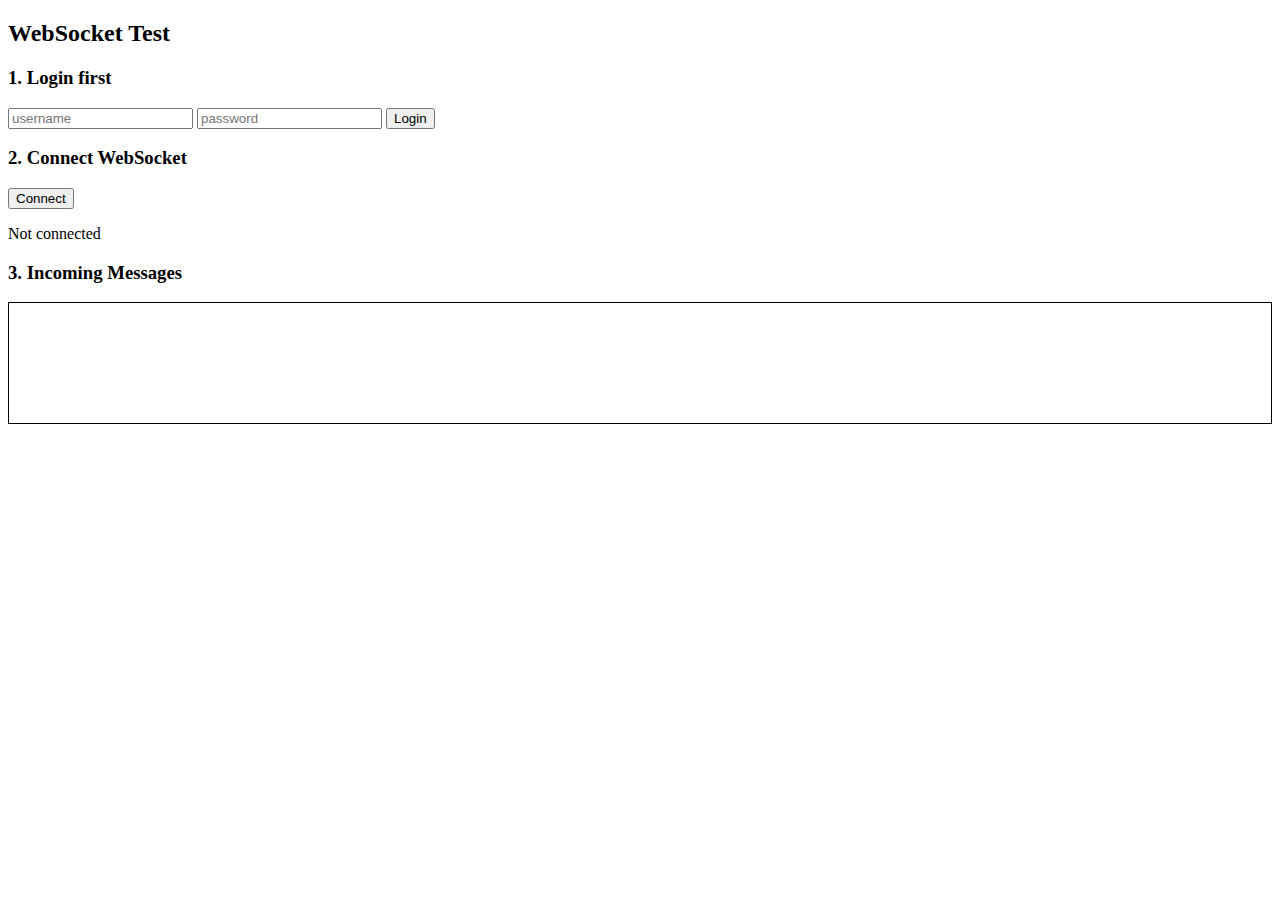
<file: Frontend/static-test1/index.html>
<!DOCTYPE html>
<html>
<body>
    <h2>WebSocket Test</h2>
    
    <div>
        <h3>1. Login first</h3>
        <input id="username" placeholder="username" />
        <input id="password" placeholder="password" />
        <button onclick="login()">Login</button>
        <p id="login-status"></p>
    </div>

    <div>
        <h3>2. Connect WebSocket</h3>
        <button onclick="connectWS()">Connect</button>
        <p id="ws-status">Not connected</p>
    </div>

    <div>
        <h3>3. Incoming Messages</h3>
        <div id="messages" style="border:1px solid black; padding:10px; min-height:100px;"></div>
    </div>

    <script>
        const BASE = "http://localhost:7000";

        async function login() {
            const res = await fetch(`${BASE}/auth/signin`, {
                method: "POST",
                headers: { "Content-Type": "application/json" },
                credentials: "include",
                body: JSON.stringify({
                    username: document.getElementById("username").value,
                    password: document.getElementById("password").value
                })
            });
            document.getElementById("login-status").textContent = 
                res.ok ? "Logged in!" : "Login failed";
        }

        function connectWS() {
            const ws = new WebSocket(`ws://localhost:7000/ws/`);

            ws.onopen = () => {
                document.getElementById("ws-status").textContent = "Connected!";
            };

            ws.onmessage = (event) => {
                const data = JSON.parse(event.data);
                document.getElementById("messages").innerHTML += 
                    `<p><b>${data.from}:</b> ${data.content}</p>`;
            };

            ws.onclose = () => {
                document.getElementById("ws-status").textContent = "Disconnected";
            };
        }
    </script>
</body>
</html>
</file>
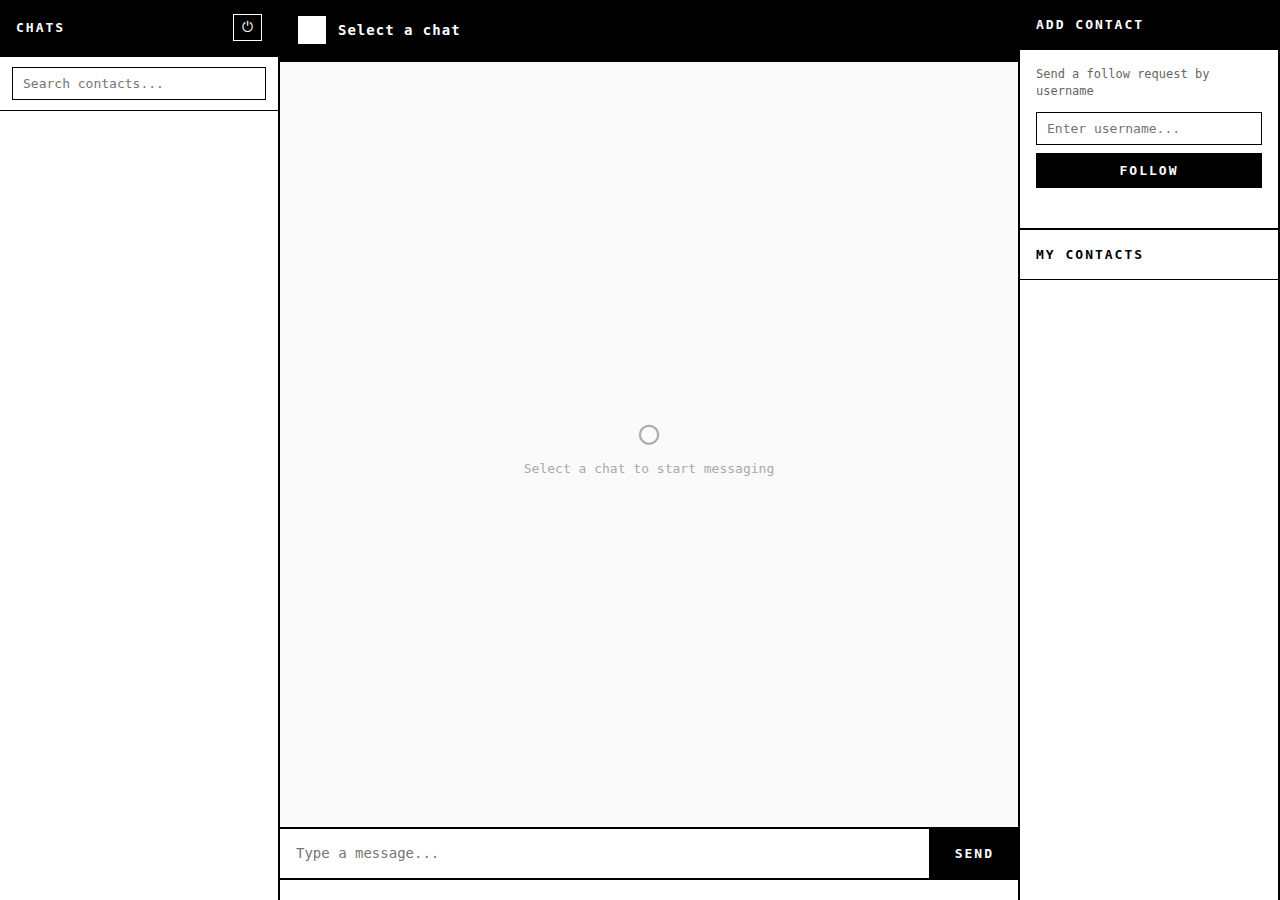
<file: Frontend/Test_website/home/home.html>
<!DOCTYPE html>
<html lang="en">
<head>
    <meta charset="UTF-8">
    <meta name="viewport" content="width=device-width, initial-scale=1.0">
    <title>Chat</title>
    <link rel="stylesheet" href="home.css">
</head>
<body>

    <aside class="panel panel-left">
        <div class="panel-header">
            <span class="app-title">CHATS</span>
            <button class="icon-btn" id="logout-btn" title="Logout">⏻</button>
        </div>

        <div class="search-box">
            <input type="text" id="search-contacts" placeholder="Search contacts...">
        </div>

        <ul class="contact-list" id="contact-list"></ul>
    </aside>

    <main class="panel panel-chat">
        <div class="panel-header chat-header">
            <div class="chat-user">
                <div class="contact-avatar small"></div>
                <span class="chat-username">Select a chat</span>
            </div>
        </div>

        <div class="messages" id="messages"></div>

        <div class="chat-input-bar">
            <textarea id="msg-input" placeholder="Type a message..." rows="1"></textarea>
            <button class="send-btn" id="send-btn">SEND</button>
        </div>
    </main>

    <aside class="panel panel-right">
        <div class="panel-header">
            <span class="app-title">ADD CONTACT</span>
        </div>

        <div class="add-contact-section">
            <p class="section-desc">Send a follow request by username</p>
            <div class="add-contact-form">
                <input type="text" id="add-username" placeholder="Enter username...">
                <button class="submit-btn" id="follow-btn">FOLLOW</button>
            </div>
            <div id="follow-status" class="status-msg"></div>
        </div>

        <div class="divider"></div>

        <div class="panel-header sub-header">
            <span class="app-title">MY CONTACTS</span>
        </div>

        <ul class="contact-list compact" id="right-contact-list"></ul>
    </aside>

    <script>
        const msgInput = document.getElementById('msg-input');
        msgInput.addEventListener('input', function () {
            this.style.overflowY = 'hidden';
            this.style.height = 'auto';
            if (this.scrollHeight > 150) {
                this.style.height = '150px';
                this.style.overflowY = 'auto';
            } else {
                this.style.height = this.scrollHeight + 'px';
            }
        });
    </script>
    <script src="home.js"></script>
</body>
</html>
</file>
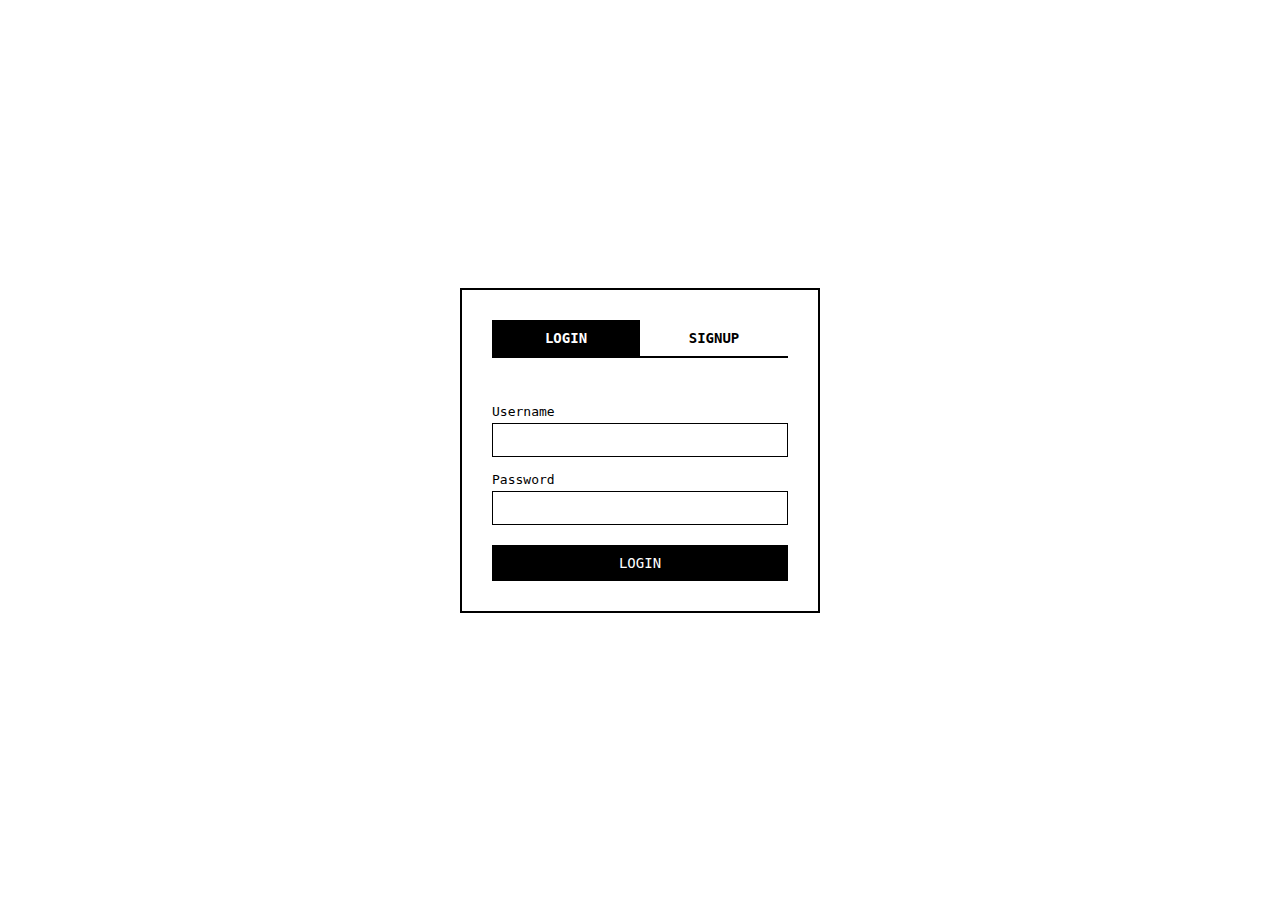
<file: Frontend/Test_website/login/login.html>
<!DOCTYPE html>
<html lang="en">
<head>
    <meta charset="UTF-8">
    <meta name="viewport" content="width=device-width, initial-scale=1.0">
    <title>Login / Signup</title>
    <link rel="stylesheet" href="login.css">
</head>
<body>
    <div class="container">
        <div class="tabs">
            <button class="tab active" onclick="showTab('login')">LOGIN</button>
            <button class="tab" onclick="showTab('signup')">SIGNUP</button>
        </div>

        <div id="error" class="error"></div>

        <!-- Login Form -->
        <form id="login-form" onsubmit="handleLogin(event)">
            <div class="form-group">
                <label>Username</label>
                <input type="text" id="login-username" required>
            </div>
            <div class="form-group">
                <label>Password</label>
                <input type="password" id="login-password" required>
            </div>
            <button type="submit" class="submit">LOGIN</button>
        </form>

        <!-- Signup Form -->
        <form id="signup-form" class="hidden" onsubmit="handleSignup(event)">
            <div class="form-group">
                <label>Name</label>
                <input type="text" id="signup-name" required>
            </div>
            <div class="form-group">
                <label>Username</label>
                <input type="text" id="signup-username" required>
            </div>
            <div class="form-group">
                <label>Password</label>
                <input type="password" id="signup-password" required>
            </div>
            <button type="submit" class="submit">SIGNUP</button>
        </form>
    </div>

    <script src="login.js"></script>
</body>
</html>
</file>
<file: Frontend/Test_website/home/home.css>
* { margin: 0; padding: 0; box-sizing: border-box; }

body {
    font-family: monospace;
    background: #fff;
    color: #000;
    display: flex;
    height: 100vh;
    overflow: hidden;
}


.panel {
    display: flex;
    flex-direction: column;
    border-right: 2px solid #000;
    overflow: hidden;
}

.panel:last-child {
    border-right: none;
}

.panel-left {
    width: 280px;
    min-width: 280px;
}

.panel-chat {
    flex: 1;
    padding-bottom: 10px;
}

.panel-right {
    width: 260px;
    min-width: 260px;
}


.panel-header {
    display: flex;
    align-items: center;
    justify-content: space-between;
    padding: 14px 16px;
    border-bottom: 2px solid #000;
    background: #000;
    color: #fff;
    min-height: 50px;
}

.panel-header.sub-header {
    background: #fff;
    color: #000;
    border-bottom: 1px solid #000;
}

.app-title {
    font-weight: bold;
    font-size: 13px;
    letter-spacing: 2px;
}

.icon-btn {
    background: none;
    border: 1px solid #fff;
    color: #fff;
    font-family: monospace;
    font-size: 14px;
    padding: 4px 8px;
    cursor: pointer;
    transition: background 0.15s;
}

.icon-btn:hover {
    background: #fff;
    color: #000;
}


.search-box {
    padding: 10px 12px;
    border-bottom: 1px solid #000;
}

.search-box input {
    width: 100%;
    padding: 8px 10px;
    border: 1px solid #000;
    font-family: monospace;
    font-size: 13px;
    background: #fff;
    outline: none;
}

.search-box input:focus {
    background: #f5f5f5;
}


.contact-list {
    list-style: none;
    flex: 1;
    overflow-y: auto;
}

.contact-item {
    display: flex;
    align-items: center;
    gap: 10px;
    padding: 12px 14px;
    border-bottom: 1px solid #ddd;
    cursor: pointer;
    transition: background 0.1s;
}

.contact-item:hover {
    background: #f0f0f0;
}

.contact-item.active {
    background: #000;
    color: #fff;
}

.contact-item.active .contact-time {
    color: #aaa;
}

.contact-item.active .contact-last-msg {
    color: #ccc;
}


.contact-avatar {
    width: 40px;
    height: 40px;
    border: 2px solid #000;
    display: flex;
    align-items: center;
    justify-content: center;
    font-weight: bold;
    font-size: 13px;
    flex-shrink: 0;
    background: #fff;
    color: #000;
}

.contact-avatar.small {
    width: 32px;
    height: 32px;
    font-size: 11px;
}

.contact-avatar.tiny {
    width: 28px;
    height: 28px;
    font-size: 10px;
    border-width: 1.5px;
}

.contact-item.active .contact-avatar {
    border-color: #fff;
}


.contact-info {
    flex: 1;
    overflow: hidden;
}

.contact-row {
    display: flex;
    justify-content: space-between;
    align-items: baseline;
    margin-bottom: 2px;
}

.contact-name {
    font-weight: bold;
    font-size: 13px;
}

.contact-time {
    font-size: 11px;
    color: #888;
    flex-shrink: 0;
}

.contact-last-msg {
    font-size: 12px;
    color: #666;
    white-space: nowrap;
    overflow: hidden;
    text-overflow: ellipsis;
}


.chat-header {
    gap: 10px;
}

.chat-user {
    display: flex;
    align-items: center;
    gap: 10px;
}

.chat-username {
    font-weight: bold;
    font-size: 14px;
    letter-spacing: 1px;
}


.messages {
    flex: 1;
    overflow-y: auto;
    padding: 20px 24px;
    display: flex;
    flex-direction: column;
    gap: 10px;
    background: #fafafa;
}



.msg {
    max-width: 70%;
    padding: 8px 12px;
    margin-bottom: 8px;
    border: 1px solid #000;
}

.msg.sent {
    align-self: flex-end;
    background: #000;
    color: #fff;
}

.msg.received {
    align-self: flex-start;
    background: #fff;
    color: #000;
}

.msg-time {
    font-size: 10px;
    opacity: 0.6;
    display: block;
    margin-top: 4px;
}

.chat-input-bar {
    display: flex;
    border-top: 2px solid #000;
    border-bottom: 2px solid #000;
    margin-bottom: 10px;
}

.chat-input-bar textarea {
    flex: 1;
    padding: 14px 16px;
    border: none;
    font-family: monospace;
    font-size: 14px;
    outline: none;
    background: #fff;
    resize: none;
    overflow-y: hidden;
    min-height: 46px;
    max-height: 150px;
    line-height: 1.5;
}

.send-btn {
    padding: 14px 24px;
    background: #000;
    color: #fff;
    border: none;
    border-left: 2px solid #000;
    font-family: monospace;
    font-size: 13px;
    font-weight: bold;
    letter-spacing: 2px;
    cursor: pointer;
    transition: background 0.15s;
}

.send-btn:hover {
    background: #333;
}


.add-contact-section {
    padding: 16px;
}

.section-desc {
    font-size: 12px;
    color: #666;
    margin-bottom: 12px;
    line-height: 1.4;
}

.add-contact-form {
    display: flex;
    flex-direction: column;
    gap: 8px;
}

.add-contact-form input {
    width: 100%;
    padding: 8px 10px;
    border: 1px solid #000;
    font-family: monospace;
    font-size: 13px;
    outline: none;
}

.add-contact-form input:focus {
    background: #f5f5f5;
}

.submit-btn {
    width: 100%;
    padding: 10px;
    background: #000;
    color: #fff;
    border: none;
    font-family: monospace;
    font-size: 13px;
    font-weight: bold;
    letter-spacing: 2px;
    cursor: pointer;
    transition: background 0.15s;
}

.submit-btn:hover {
    background: #333;
}

.status-msg {
    font-size: 12px;
    margin-top: 8px;
    min-height: 16px;
}

.status-msg.success { color: green; }
.status-msg.error { color: red; }

.divider {
    border-top: 2px solid #000;
}


.contact-list.compact {
    padding: 0;
}

.contact-item-mini {
    display: flex;
    align-items: center;
    gap: 8px;
    padding: 10px 14px;
    border-bottom: 1px solid #eee;
    font-size: 13px;
    font-weight: bold;
}


::-webkit-scrollbar {
    width: 6px;
}

::-webkit-scrollbar-track {
    background: transparent;
}

::-webkit-scrollbar-thumb {
    background: #bbb;
}

::-webkit-scrollbar-thumb:hover {
    background: #888;
}


.empty-state {
    flex: 1;
    display: flex;
    flex-direction: column;
    align-items: center;
    justify-content: center;
    color: #aaa;
    font-size: 13px;
    gap: 6px;
    padding: 20px;
    text-align: center;
}

.empty-state .empty-icon {
    font-size: 32px;
    margin-bottom: 4px;
}




.contact-avatar {
    position: relative;
}

.is-online .contact-avatar::after {
    content: "";
    position: absolute;
    bottom: 0;
    right: 0;
    width: 10px;
    height: 10px;
    background: green;
    border-radius: 50%;
    border: 2px solid #fff;
}
</file>
<file: Frontend/Test_website/login/login.css>
* { margin: 0; padding: 0; box-sizing: border-box; }

body {
    font-family: monospace;
    background: #fff;
    color: #000;
    display: flex;
    justify-content: center;
    align-items: center;
    min-height: 100vh;
}

.container {
    width: 360px;
    border: 2px solid #000;
    padding: 30px;
}

h2 { margin-bottom: 20px; text-align: center; }

.tabs {
    display: flex;
    border-bottom: 2px solid #000;
    margin-bottom: 20px;
}

.tab {
    flex: 1;
    padding: 10px;
    text-align: center;
    cursor: pointer;
    background: #fff;
    border: none;
    font-family: monospace;
    font-size: 14px;
    font-weight: bold;
}

.tab.active {
    background: #000;
    color: #fff;
}

.form-group {
    margin-bottom: 15px;
}

label {
    display: block;
    margin-bottom: 4px;
    font-size: 13px;
}

input {
    width: 100%;
    padding: 8px;
    border: 1px solid #000;
    font-family: monospace;
    font-size: 14px;
    background: #fff;
}

button.submit {
    width: 100%;
    padding: 10px;
    background: #000;
    color: #fff;
    border: none;
    font-family: monospace;
    font-size: 14px;
    cursor: pointer;
    margin-top: 5px;
}

button.submit:hover { background: #333; }

.error {
    color: red;
    font-size: 12px;
    margin-bottom: 10px;
    min-height: 16px;
}

.hidden { display: none; }
</file>
